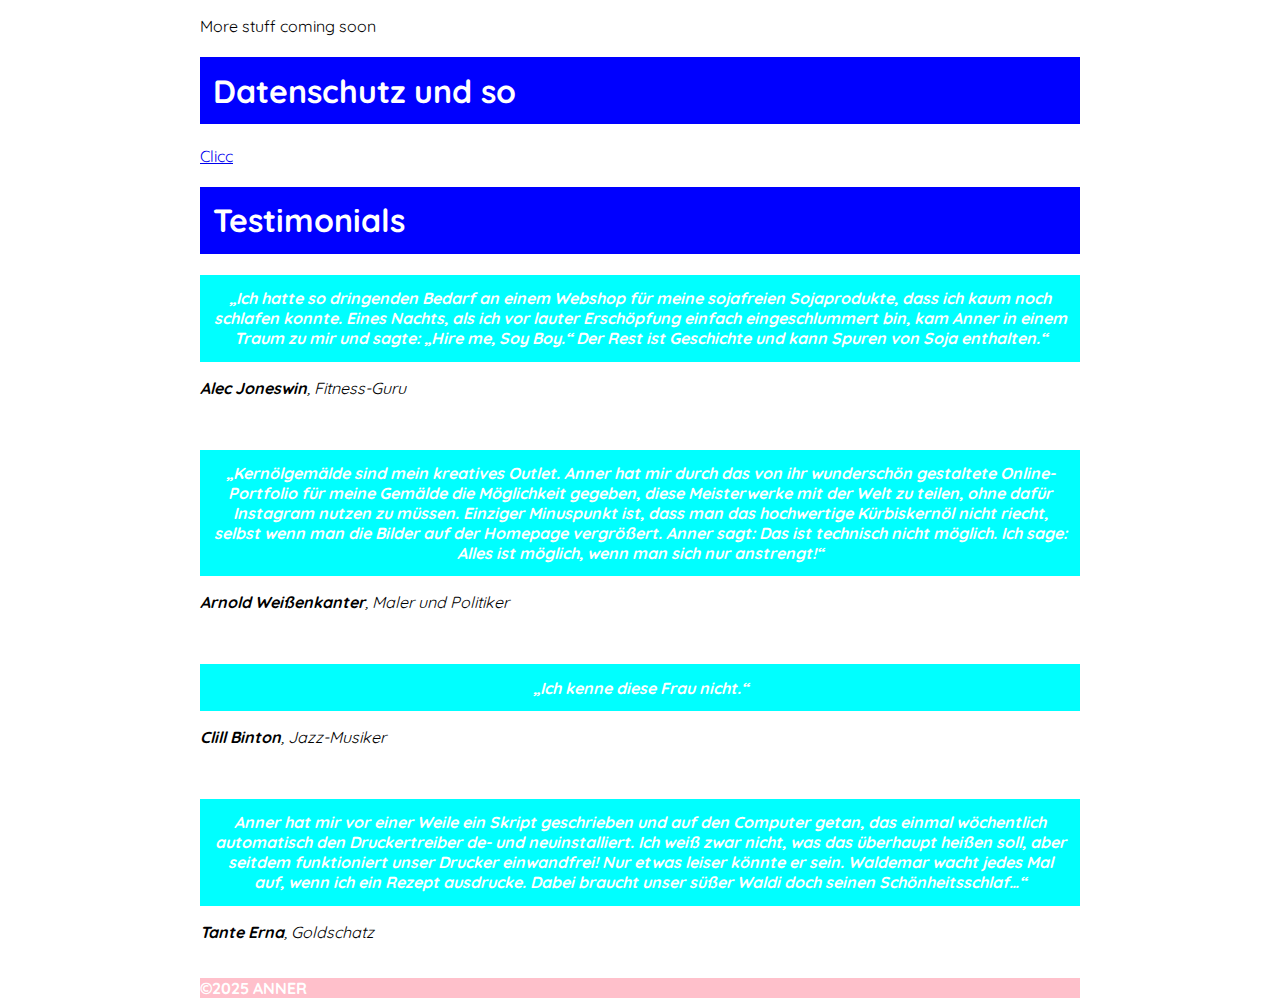
<file: index.html>
<!DOCTYPE html>
<html lang="de">

<head>
  <link rel="stylesheet" href="./styles.css" />
  <meta charset="utf-8" />
  <meta name="viewport" content="width=device-width, initial-scale=1.0" />
  <title>Hoila | anner.dev</title>
  <link rel="preconnect" href="https://fonts.googleapis.com">
  <link rel="preconnect" href="https://fonts.gstatic.com" crossorigin>
  <link href="https://fonts.googleapis.com/css2?family=Open+Sans:ital,wght@0,300..800;1,300..800&family=Quicksand:wght@300..700&display=swap" rel="stylesheet">
</head>

<body>
  <p>More stuff coming soon</p>
  <div class="privacy">
    <h1>Datenschutz und so</h1>
    <a href="./public/privacy.html">Clicc</a>
  </div>
  <div class="testimonials">
    <h1>Testimonials</h1>
    <p class="text">
      „Ich hatte so dringenden Bedarf an einem Webshop für meine sojafreien
      Sojaprodukte, dass ich kaum noch schlafen konnte. Eines Nachts, als
      ich vor lauter Erschöpfung einfach eingeschlummert bin, kam Anner in
      einem Traum zu mir und sagte: „Hire me, Soy Boy.“ Der Rest ist
      Geschichte und kann Spuren von Soja enthalten.“
    </p>
    <p class="person"><b>Alec Joneswin</b>, Fitness-Guru</p>
    <br />
    <p class="text">
      „Kernölgemälde sind mein kreatives Outlet. Anner hat mir durch das
      von ihr wunderschön gestaltete Online-Portfolio für meine Gemälde die
      Möglichkeit gegeben, diese Meisterwerke mit der Welt zu teilen, ohne
      dafür Instagram nutzen zu müssen. Einziger Minuspunkt ist, dass man
      das hochwertige Kürbiskernöl nicht riecht, selbst wenn man die Bilder
      auf der Homepage vergrößert. Anner sagt: Das ist technisch nicht
      möglich. Ich sage: Alles ist möglich, wenn man sich nur anstrengt!“
    </p>
    <p class="person"><b>Arnold Weißenkanter</b>, Maler und Politiker</p>
    <br />
    <p class="text">
      „Ich kenne diese Frau nicht.“
    </p>
    <p class="person"><b>Clill Binton</b>, Jazz-Musiker</p>
    <br />
    <p class="text">
      Anner hat mir vor einer Weile ein Skript geschrieben und auf den
      Computer getan, das einmal wöchentlich automatisch den Druckertreiber
      de- und neuinstalliert. Ich weiß zwar nicht, was das überhaupt heißen soll,
      aber seitdem funktioniert unser Drucker einwandfrei! Nur etwas leiser
      könnte er sein. Waldemar wacht jedes Mal auf, wenn ich ein Rezept
      ausdrucke. Dabei braucht unser süßer Waldi doch seinen
      Schönheitsschlaf…“
    </p>
    <p class="person"><b>Tante Erna</b>, Goldschatz</p>
  </div>
  <br />
  <footer>©2025 ANNER</footer>
</body>

</html>
</file>
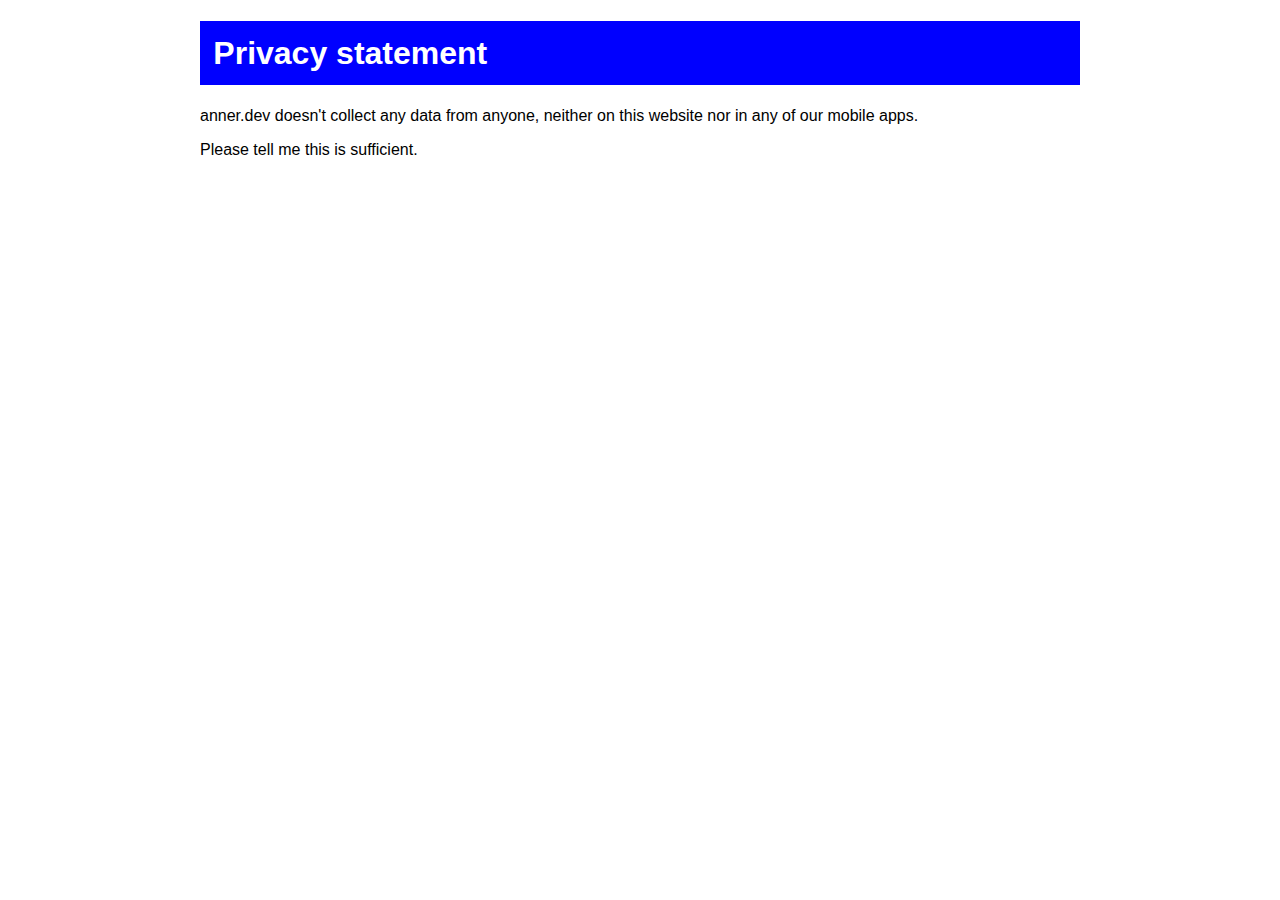
<file: public/privacy-en.html>
<!DOCTYPE html>
<html lang="en">

<head>
    <link rel="stylesheet" href="../styles.css" />
    <meta charset="UTF-8">
    <meta name="viewport" content="width=device-width, initial-scale=1.0">
    <title>Privacy Statement | anner.dev</title>
</head>

<body>
    <h1>Privacy statement</h1>
    <p>anner.dev doesn't collect any data from anyone, neither on this website nor in any of our mobile apps.</p>
    <p>Please tell me this is sufficient.</p>
</body>

</html>
</file>
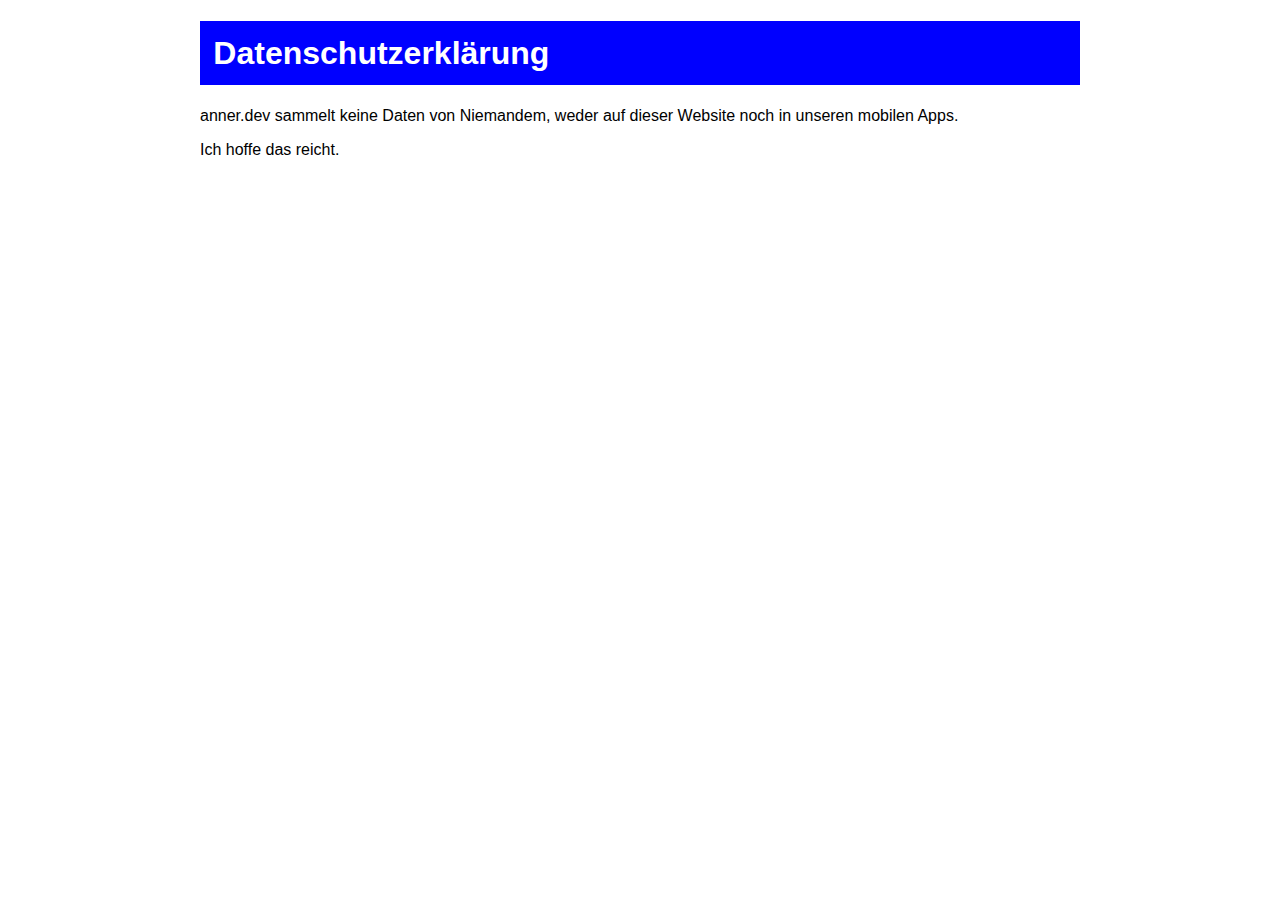
<file: public/privacy.html>
<!DOCTYPE html>
<html lang="de">

<head>
    <link rel="stylesheet" href="../styles.css" />
    <meta charset="UTF-8">
    <meta name="viewport" content="width=device-width, initial-scale=1.0">
    <title>Datenschutzerklärung | anner.dev</title>
</head>

<body>
    <h1>Datenschutzerklärung</h1>
    <p>anner.dev sammelt keine Daten von Niemandem, weder auf dieser Website noch in unseren mobilen Apps.</p>
    <p>Ich hoffe das reicht.</p>
</body>

</html>
</file>
<file: styles.css>
html {
    background: white;
    font-family: Quicksand, sans-serif;
    width: 70%;
    margin-left: 15%;
    margin-right: 15%;
}

h1 {
    background-color: blue;
    color: white;
    padding: 10pt;
}

.text {
    background-color: aqua;
    color: white;
    padding: 10pt;
    font-weight: bolder;
}

.testimonials .text {
    text-align: center;
    font-style: italic;
}

.person {
    font-style: italic;
}

footer {
    background-color: pink;
    color: white;
    font-weight: bolder;
}
</file>
